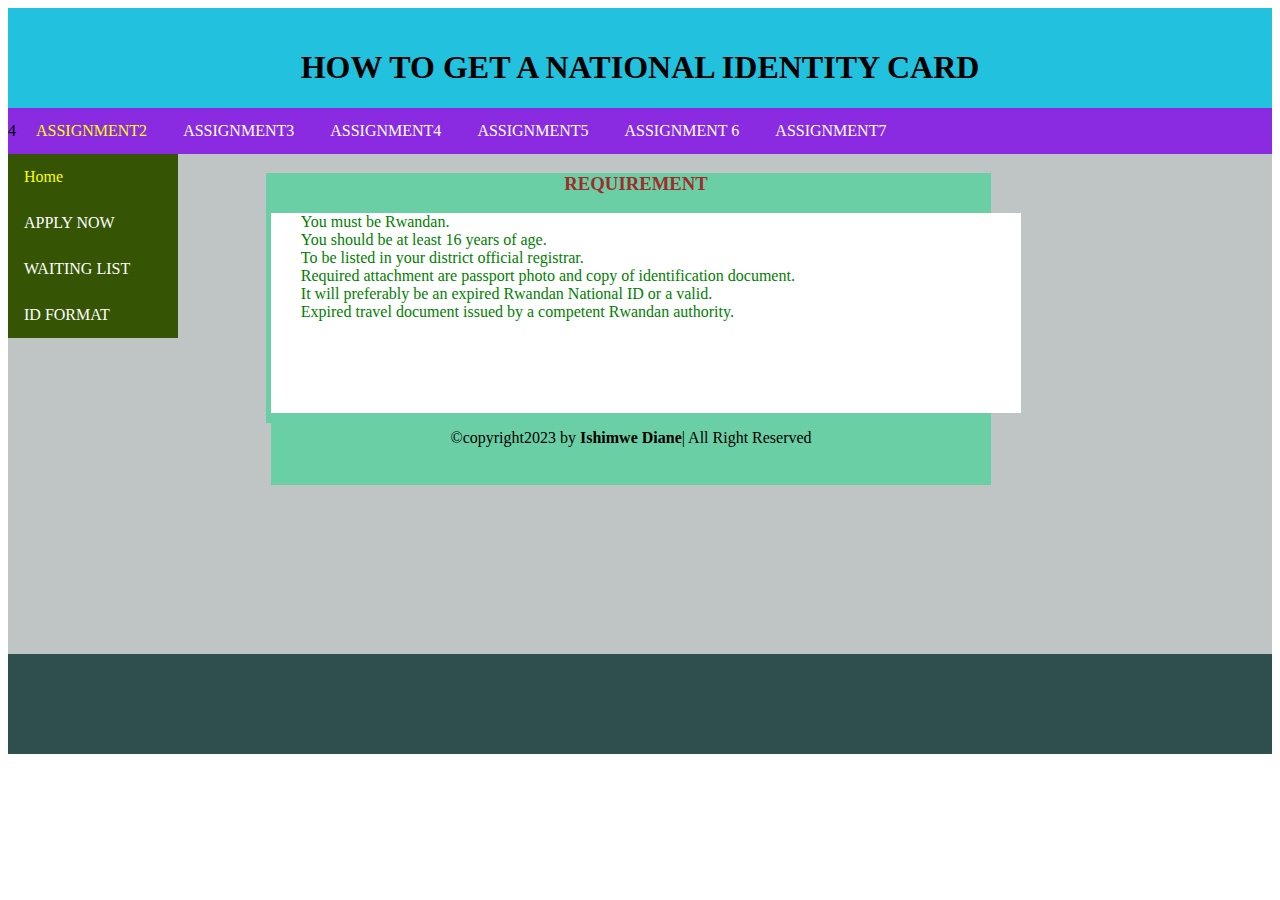
<file: index.html>
<!DOCTYPE html>
<html>
<head>
<title>pageloyout</title>

</head>
<style>
.header{
    box-sizing:border-box;
    background-color: rgb(34, 193, 221);
    width: 100%;
    height: 100px;
    position: static;
    padding: 20px;
    margin: 0px;
    border: 0px;
  }
ul{
    list-style-type: none;
    margin: 0px;
    padding: 0px;
    overflow: hidden;
    background-color: blueviolet;
    
}
ul li{
    display: inline;
}
li a{
    display: inline-block;
    color: white;
    text-align: center;
    padding: 14px 16px;
text-decoration-line: none;
}
li a:hover{
    background-color: bisque;
    color: yellowgreen;
}
#left{
    float: right;
}
.content{
    position: relative;
    background-color: rgb(191, 197, 197);
    height: 500px;
    width: 100%;
}
.vernav{
    height: 100%;
    width: 15%;
}
ol{
    display: inline;
    list-style-type: none;
    margin: 0px;
    padding: 0px;
      
}
ol li{
    display: block;
    background-color: rgb(53, 85, 4); 
    margin-right: 20px;
}
.middle{
    width: 60%;
    height: 100%;
    position: absolute;
    bottom: 0px;
    right: 20%;
}

.middle1{
    height:50%;
    width: 95%;
    margin: 5px;
    background-color: rgb(107, 207, 165);
}

.middle2{
    height: 125%;
    width: 100%;
    position: relative;
    margin: 5px;
    background-color: rgb(107, 207, 165);
}
#h3{
    text-align: center;
    color: brown;
    padding: 0px;
    margin-left: 10px;
}
#didi{
    box-sizing: border-box;
    text-align: justify;
    height: 200px;
    width: 750px;
    margin-right: 0;
    padding-left: 30px;
    text-justify: distribute;
    background-color: white;
    color: green;
}
.middle3{
    height: 30%;
    width: 95%;
    margin: 10px;
    background-color: rgb(107, 207, 165);
    position: relative;
}


.footer{
    height: 100px;
    width: 100%;
    background-color: darkslategray;
}
#h1{
    text-align: center;
}
.active{
    color: yellow;
}
.p1{
    text-align: center;
}
</style>
<body>
<div class="header">
    <h1 id="h1">HOW TO GET A NATIONAL IDENTITY CARD</h1>
</div>
    <ul>
4        <li><a href="assignment 1.html" class="active">ASSIGNMENT2</a></li>
        <li><a href="assignment 2.html">ASSIGNMENT3</a></li>
        <li><a href="Assignment 3.html">ASSIGNMENT4</a></li>
        <li><a href="Assignment 4.html" >ASSIGNMENT5</a></li>
        <li><a href="ASSIGNMENT 5" >ASSIGNMENT 6</a></li>  
        <li><a href="assignment 6.html" >ASSIGNMENT7</a></li>
    </ul>
<div class="content">
    <div class="vernav">
        <ol>
            <li><a hre="C:\Users\PC\Desktop\Tuesday class\practice diane.html" class="active">Home</a></li>
            <li><a href="C:\Users\PC\Desktop\web projects\project diane page2.html">APPLY NOW</a></li>
            <li><a href="C:\Users\PC\Desktop\web projects\project diane page3.html">WAITING LIST</a></li>
            <li><a href="C:\Users\PC\Desktop\web projects\project diane page4.html" >ID FORMAT</a></li>    
        </ol>
    </div>
    <div class="middle">
        <div class="middle1">
            
        <div class="middle2">
            <h3 id="h3">REQUIREMENT</h3>
           <div id="didi">
            You must be Rwandan.<br>
            You should be at least 16 years of age.<br>
            To be listed in your district official registrar.<br>
            Required attachment are passport photo and copy of identification document.<br>
            It will preferably be an expired Rwandan National ID or a valid.<br>
            Expired travel document issued by a competent Rwandan authority.<br>
            </div>
            <div>
                <p class="p1">&copycopyright2023 by <b style="blue">Ishimwe Diane</b>| All Right Reserved</p>
               </div>
                
               
     </div>
           </div>
        
    </div>
</div>
<div class="footer"></div>
</body>
</html>
</file>
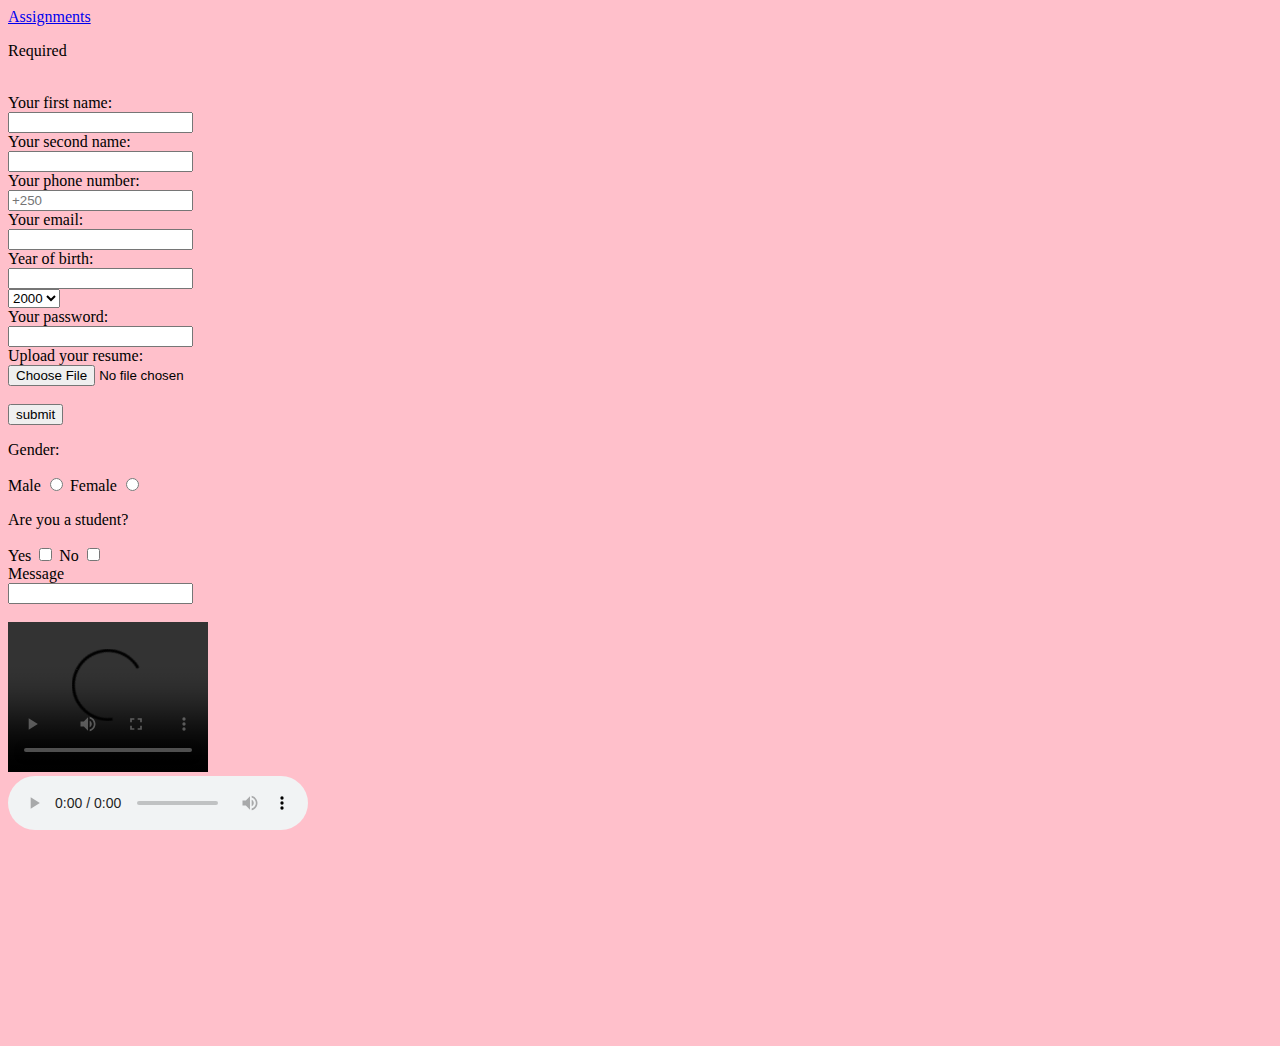
<file: Assignment 3.html>
<!DOCTYPE html>
<html>
<head>
<link rel="icon" href="favicon.ico">
<title>diane</title>
<meta charset="utf-8">
</head>
<body  style="background-color:pink;">
    <a href="index.html">Assignments</a>
<p style="font-color:purple;">Required</p><br>
<form>
<label type="text">Your first name:</label><br>
<input type="text" name="Your first name" value=""><br>
<label type="text"> Your second name:</label><br>
<input type="text" name="Your second name" value=""><br>
<label type="text"> Your phone number:</label><br>
<input type="text" name="Your phone number" placeholder="+250"><br>
<label type="text">Your email:</label><br>
<input type="text" name="Your email" value=""><br>
<label type="text">Year of birth:</label><br>
<input type="text" name="Year of birth"><br>
<select name="Year of birth">
<option>2000</option>
<option>2001</option>
<option>2002</option>
<option>2003</option>
<option>2004</option>
<option>2005</option><br>
</select><br>
<label type="text">Your password:</label><br>
<input type="text" name="Your password" value=""><br>
<label type="file">Upload your resume:</label><br>
<input type="file" name="Upload your resume" value="upload a file"><br>
<label type="button"></label><br>
<input type="button" value="submit"><br> 
<p>Gender:</p>
<label type="radio">Male</label>
<input type="radio" name="male">
<label type="radio">Female</label>
<input type="radio" name="Female"><br>
<p> Are you a student?</p>
<label type="Checkbox">Yes</label>
<input type="checkbox" name="yes">
<label type="checkbox">No</label>
<input type="checkbox" name="no"></br>
<label type="textarea">Message</label><br>
<input type="textarea">
</form><br>
<video width="200" height="150" controls>
<source src="">
</video><br>
<audio controls>
<source src="">
</audio><br>
<iframe width="300" height="200" src="https://www.youtube.com/embed/N7pb_nXwCRk" title="YouTube video player" frameborder="0" allow="accelerometer; autoplay; clipboard-write; encrypted-media; gyroscope; picture-in-picture; web-share" allowfullscreen></iframe>

</body>
</html>
</file>
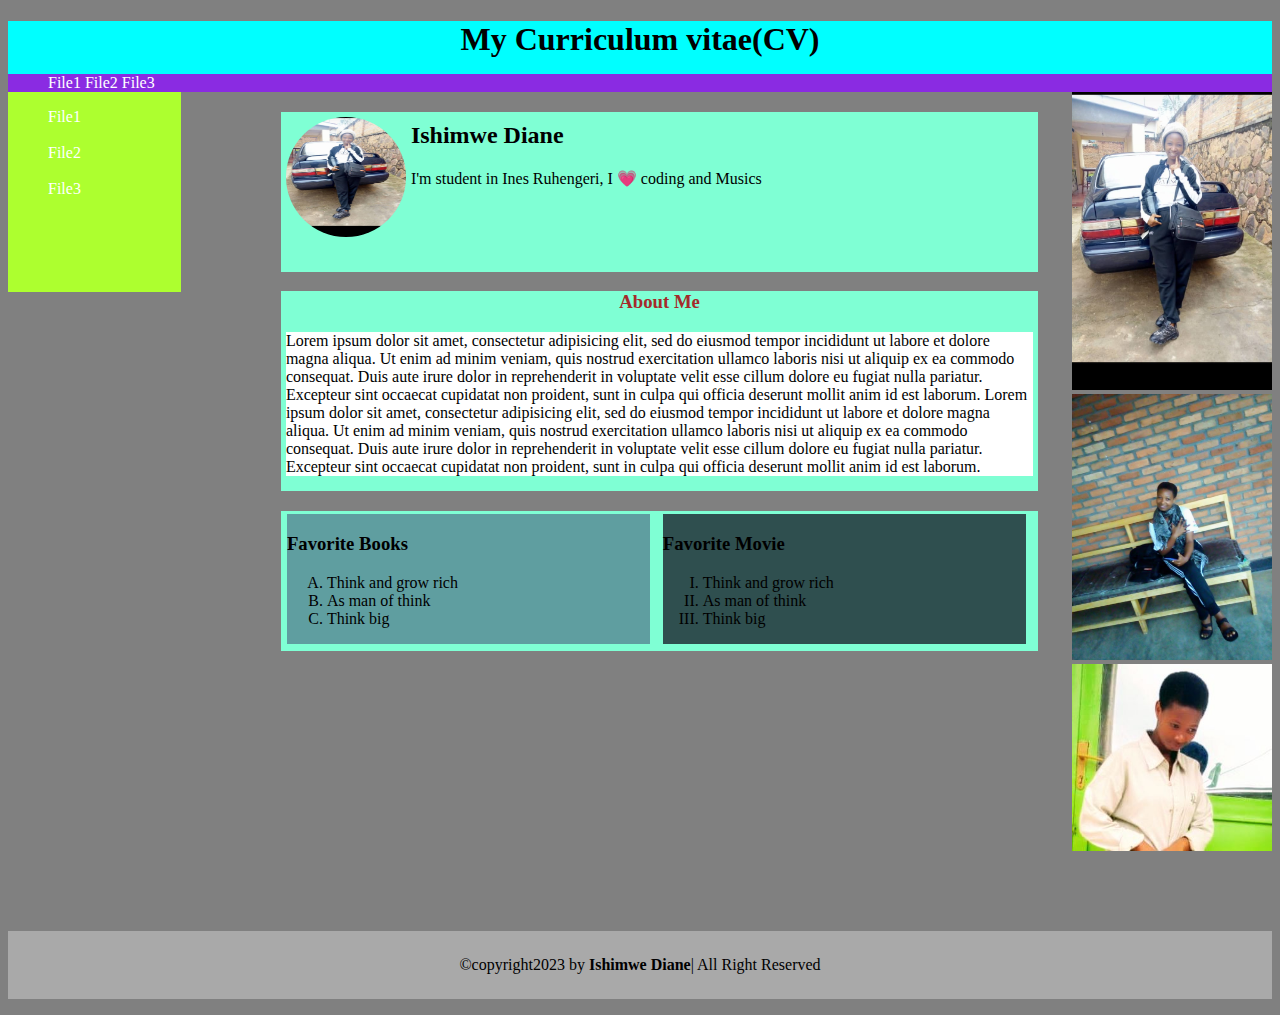
<file: assignment 6.html>
<!DOCTYPE html>
<!DOCTYPE html>
<html>
<head>
	<meta charset="utf-8">
	<meta name="viewport" content="width=device-width, initial-scale=1">
	<title>Assignment7</title>
	 <link rel="stylesheet" href="style.css">
</head>
<body bgcolor="gray">
<div class="div1">
            <h1 id="hed">My Curriculum vitae(CV)</h1>
            <ul class="horizontal">
               <li><a  href="assignement 2 .html" target="_blank">File1</a></li>
                 <li><a href="new 3.html" target="_blank">File2</a></li>
                <li> <a href="practice.html" target="_blank">File3</a></li>
       
            </ul>
        </div>
        
        <div class="main">
            <div class="div2">
                <ul class="vertical">
                  <li><a  href="assignement 2 .html" target="_blank">File1</a></li><br>
                 <li><a href="new 3.html" target="_blank">File2</a></li><br>
                <li> <a href="practice.html" target="_blank">File3</a></li><br>
                </ul>
            </div>

             

            <div class="center">
                <div class="center1">
                    <img src="pic1.jpg" alt="My pic" class="image1">
                    <h2>Ishimwe Diane</h2>
                    <p>I'm student in Ines Ruhengeri, I &#128151 coding and Musics</p>
                </div>
                <div class="center2">
                    <h3 id="about">About Me</h3>
                    <p id="par1">
                    Lorem ipsum dolor sit amet, consectetur adipisicing elit, sed do eiusmod
                    tempor incididunt ut labore et dolore magna aliqua. Ut enim ad minim veniam,
                    quis nostrud exercitation ullamco laboris nisi ut aliquip ex ea commodo
                    consequat. Duis aute irure dolor in reprehenderit in voluptate velit esse
                    cillum dolore eu fugiat nulla pariatur. Excepteur sint occaecat cupidatat non
                    proident, sunt in culpa qui officia deserunt mollit anim id est laborum.
                    Lorem ipsum dolor sit amet, consectetur adipisicing elit, sed do eiusmod
                    tempor incididunt ut labore et dolore magna aliqua. Ut enim ad minim veniam,
                    quis nostrud exercitation ullamco laboris nisi ut aliquip ex ea commodo
                    consequat. Duis aute irure dolor in reprehenderit in voluptate velit esse
                    cillum dolore eu fugiat nulla pariatur. Excepteur sint occaecat cupidatat non
                    proident, sunt in culpa qui officia deserunt mollit anim id est laborum. 
                    </p>
                </div>
                <div class="center3">
                    <div class="center3a">
                        <h3>Favorite Books</h3>
                        <ol type="A">
                            <li>Think and grow rich</li>
                            <li>As man of think</li>
                            <li>Think big</li>
                        </ol>
                    </div>
                    <div class="center3b">
                        <h3>Favorite Movie</h3>
                        <ol type="I">
                            <li>Think and grow rich</li>
                            <li>As man of think</li>
                            <li>Think big</li>
                        </ol>
                    </div>
                </div>
            </div>
            <div class="right">
                <div>
                    <img src="pic1.jpg" alt="pic" class="image2">
                </div>
                <div>
                    <img src="pic2.jpg" alt="my" class="image2">
                </div>
                <div>
                    <img src="pic3.jpg" alt="pic" class="image2">
                </div>
            </div>
            
        </div>
        <div>
             <p class="p1">&copycopyright2023 by <b style="blue">Ishimwe Diane</b>| All Right Reserved</p>
            </div>
</body>
</html>
</file>
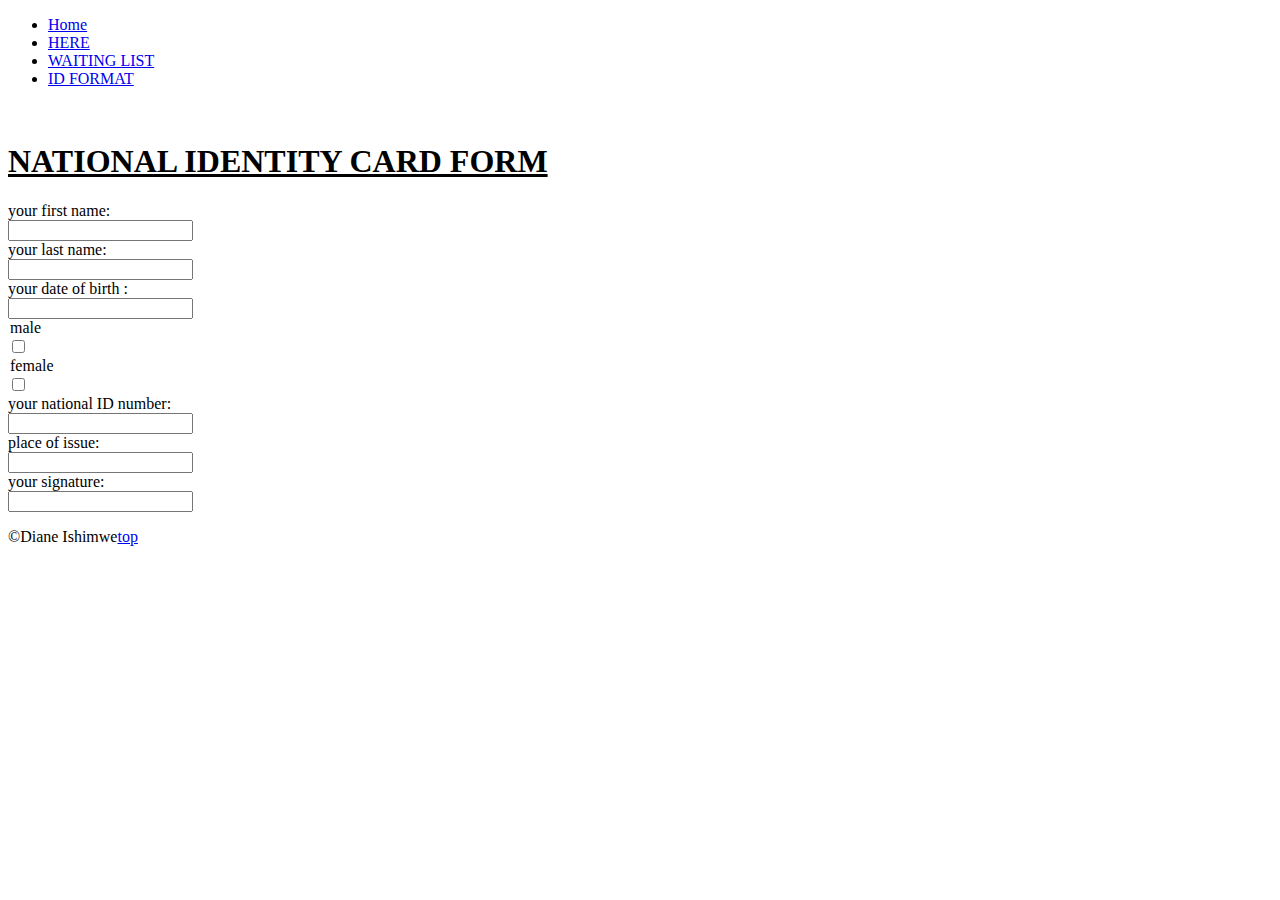
<file: project diane page2.html>
<!DOCTYPE html>
<html>
<head>
    <link rel="stylesheet" href="C:\Users\PC\Desktop\web projects\diane project.css">
<title>second page project</title> 
<meta charset="utf-8" >  
</head>

<body>

    <div class="container" >
        <div class="navigation">
            <ul class="ul1">
                <li><a href="index.html" >Home</a></li>
                <li><a href="project diane page2.html" class="active">HERE</a></li>
                <li><a href="project diane page3.html">WAITING LIST</a></li>
                <li><a href="project diane page4.html">ID FORMAT</a></li>
            </ul>
        </div><br>

        <h1><u>NATIONAL IDENTITY CARD FORM</u></h1>
        <label>your  first name:</label> </br>
        <input type="your first name is:" ,value=""></br>
        <label>your last name:</label> </br>
        <input type="your last name is:" ,value=""></br>
        <label>your date of birth :</label> </br>
        <input type="your date of birth is:" ,value=""></br>
        <legend> male</legend>
        <input type="checkbox">
        <legend> female</legend>
        <input type="checkbox"></br>
        <label>your national ID number:</label></br>
        <input type="your national ID number is:",value=""></br>
        <label>place of issue:</label></br>
        <input type="place of issue:",value=""></br>
        <label>your signature:</label></br>
        <input type="signature is:",value=""></br>
        <div class="footer">
            <p>&copy;Diane Ishimwe<a class="top" href="C:\Users\PC\Desktop\web projects\project diane.html">top</a></p>
            
        </div>
















   
</body>

</html>
</file>
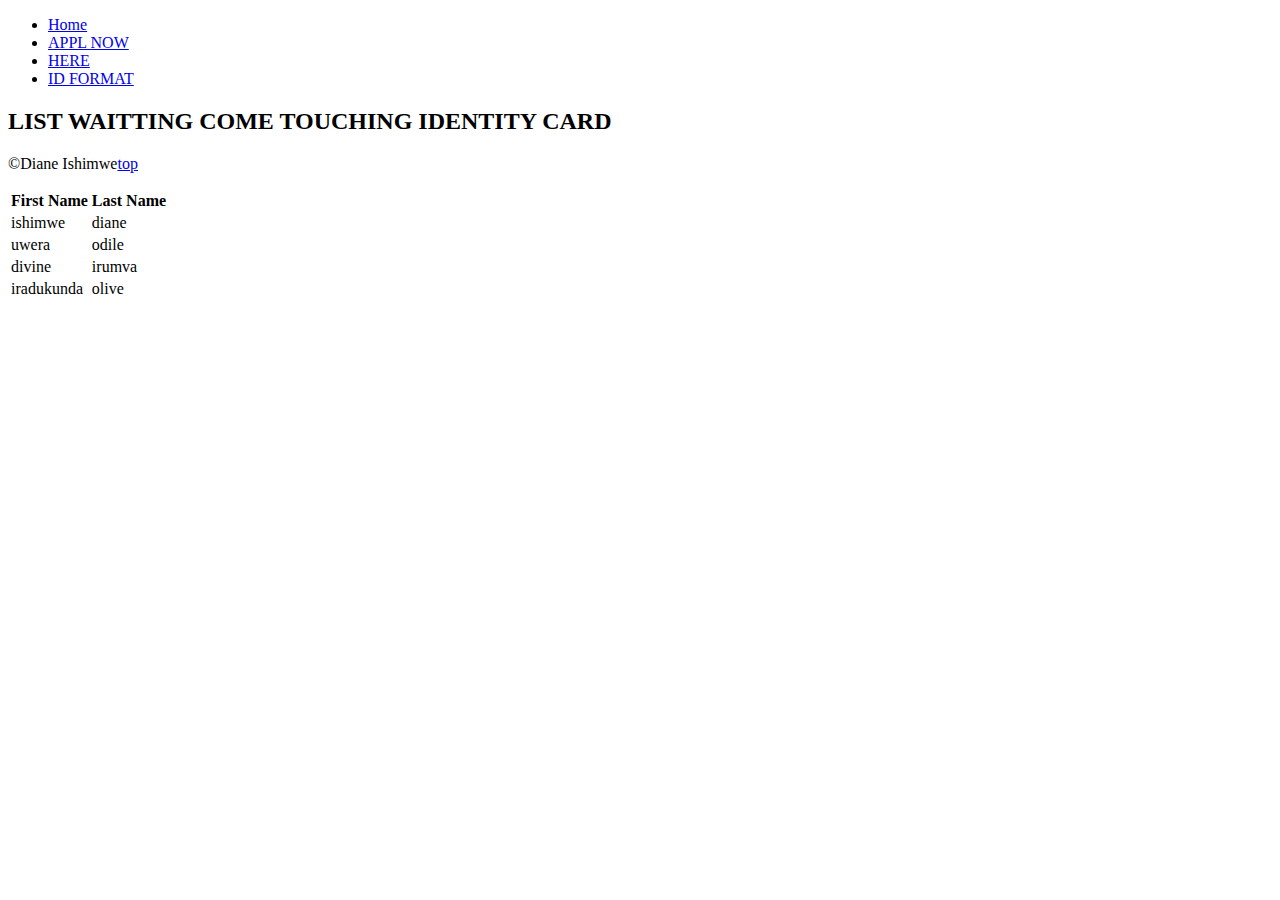
<file: project diane page3.html>
<!DOCTYPE html>
<html>
    <head>
        <link rel="stylesheet" href="C:\Users\PC\Desktop\web projects\diane project.css">
        <title>first page project</title>
        <meta charset="UTF-8"> 
</head> 
<body>
        <div class="navigation">
            <ul class="ul1">
                <li><a href="index.html">Home</a></li>
                <li><a href="project diane page2.html">APPL NOW</a></li>
                <li><a href="project diane page3.html" class="active">HERE</a></li>
                <li><a href="project diane page4.html">ID FORMAT</a></li>
            </ul>
        </div>
        <div class="container" >
        <div class="head2"><h2 class="h2">LIST WAITTING COME TOUCHING IDENTITY CARD</h2></div>
        
            <table>
        <tr>
            <th>First Name</th>
            <th>Last Name</th>
        </tr>
        <tr>
            <td>ishimwe</td>
            <td>diane</td>

        </tr>
        <tr>
            <td>uwera</td>
            <td>odile</td>

        </tr>
        <tr>
            <td>divine </td>
            <td>irumva</td>


        </tr>
        <tr>
            <td>iradukunda</td>
            <td>olive</td>

        </tr>
            


        <div class="footer">
            <p>&copy;Diane Ishimwe<a class="top" href="C:\Users\PC\Desktop\web projects\project diane.html">top</a></p>
            
        </div>






  
</body>
</html>
</file>
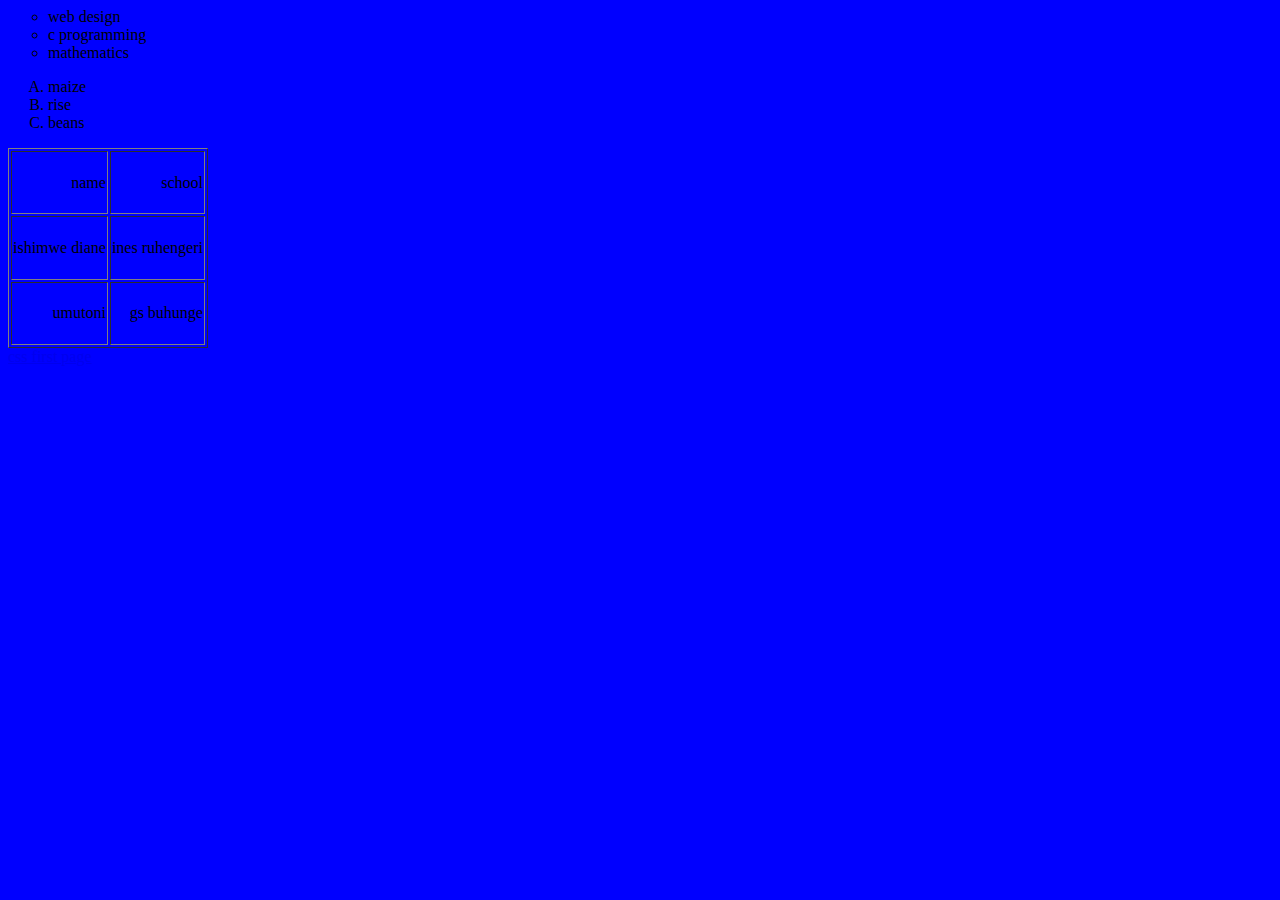
<file: ASSIGNMENT 5/assigment 5, page 2.html>
<DOCTYPE html>
<html>
<head>
<title>second page</title>
<style>

body{
background-color:blue;
}
ul{
list-style-type:circle;
}
ol{
list-style-type:upper-alpha;}
table {
border:solid width:400px; height:200px}
td{
text-align:right;}
tr:hover{
color:yellow;}

</style>
</head>
<body>

<ul>
<li>web design</li>
<li> c programming</li>
<li>mathematics</li>
</ul>
<ol>
<li>maize</li>
<li>rise</li>
<li>beans</li>
</ol>
<table border="1">
<tr>
<td>name</td>
<td>school</td>
</tr>
<tr>

<td>ishimwe diane</td>
<td>ines ruhengeri</td>
</tr>
<tr>

<td>umutoni</td>
<td>gs buhunge</td>
</tr>
</table>
<a href="/C:/Users/PC/Desktop/final project/ASSIGNMENT 5/assignment 5,page 1.html">css first page</a>
</body>
</html>
</file>
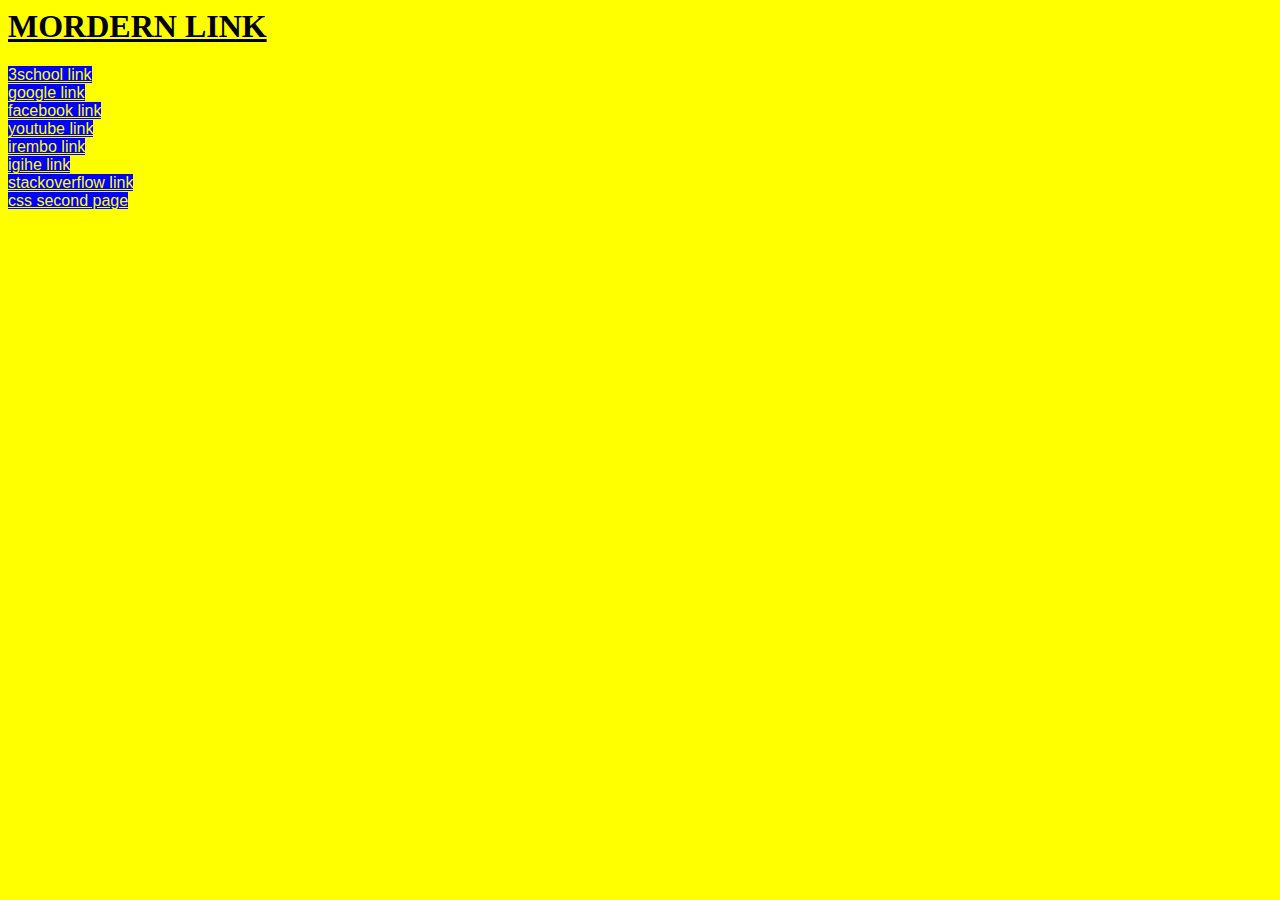
<file: ASSIGNMENT 5/assignment 5,page 1.html>
<DOCTYPE html>
<html>
<head>
<title>first page website</title>
<style>
body{
background-color:yellow;
}
a{
color:pink;
}
a{background-color:blue;
}
a{
font-family:helvetica;}
a{
text-decoration:underline;
}
a:link{color:yellow;
}
a:hover{
color:red;}
a:active{
color:white;}
</style>
</head>
<body>
<h1><u>MORDERN LINK</h1></u>
<a href=<www'school.com>3school link</a><br>
<a href=<www.google.com>google link</a><br>
<a href=<facebook.com>facebook link</a><br>
<a href=<youtube.com>youtube link</a><br>
<a href=<irembo.gov.com>irembo link</a><br>
<a href=<igihe.com> igihe link</a><br>
<a href=<www'stackoverflow>stackoverflow link</a><br>
<a href="C:/Users/PC/Desktop/final project/ASSIGNMENT 5/assigment 5, page 2.htm"> css second  page</a><br>
    


</body>
</html>
</file>
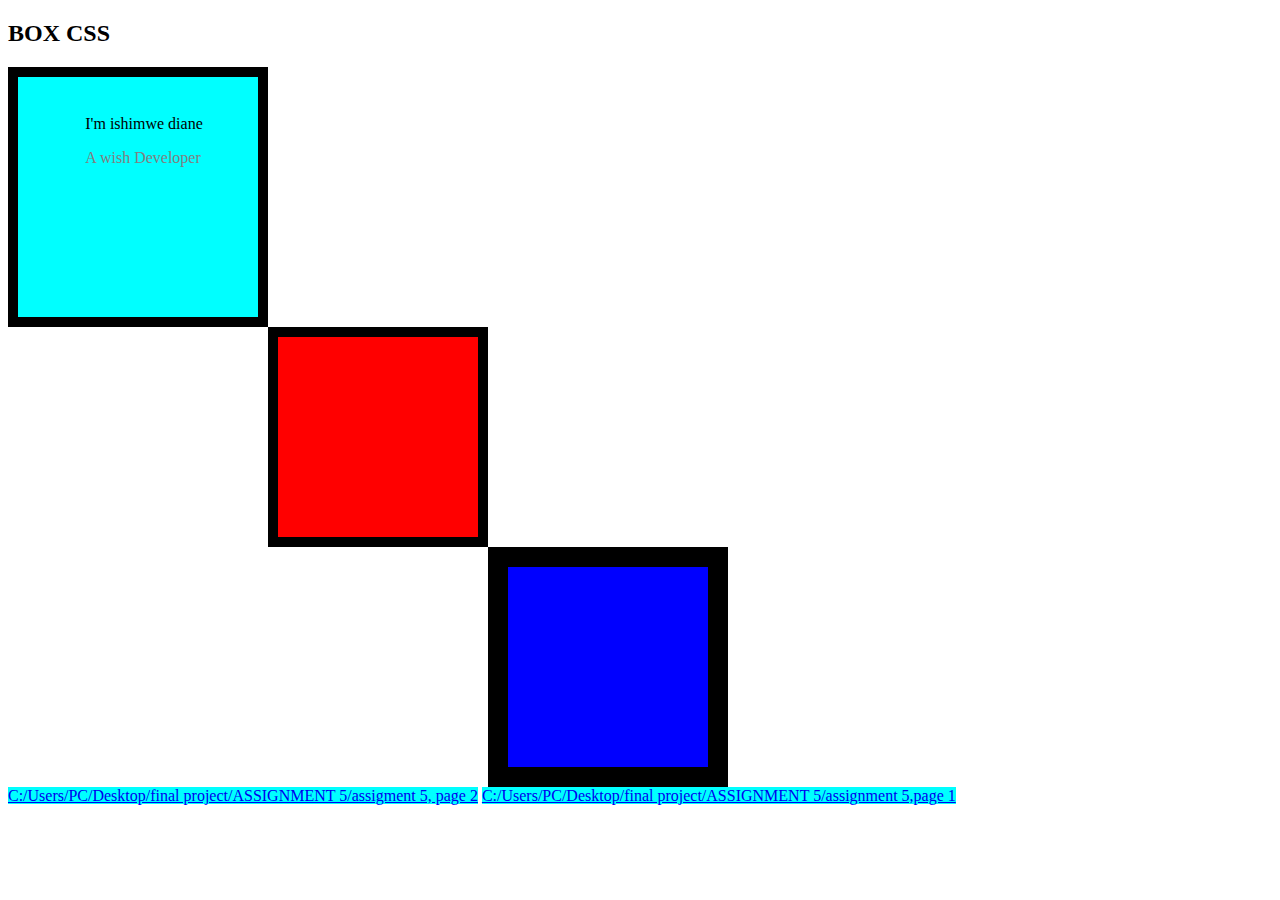
<file: ASSIGNMENT 5/assignment 5.html>
<!Doctype html>
<!DOCTYPE html>
<html>
<head>
	<meta charset="utf-8">
	<meta name="viewport" content="width=device-width, initial-scale=1">
	<title></title>
<style>
#box1 {
  height: 200px;
  width: 200px;
  background-color: cyan;
  border: 10px;
  padding: 20px;
  border-style: solid;
}
#box2 {
  height: 200px;
  width: 200px;
  border: 10px;
  border-style: solid;
  background-color: red;
  margin-left: 260px;
   
}
#box3 {
  height: 200px;
  width: 200px;
  border: 20px;
  border-style: solid;
  background-color: blue;
  margin-left: 480px;
  
}
#p{
	text-indent: 10px;
	color: grey;
}
a:link{
			background-color: cyan;
		}
		a:visited{
			background-color:red ;
		}


		a:hover{
			background-color: green;
		}	
		a:active{
			color: yellow;
		}
</style>
</head>
<body>

<h2>BOX CSS</h2>
	<div id="box1"><center> <br>&nbsp;&nbsp;&nbsp;I'm ishimwe diane<br><p id="p"> A wish Developer</p></center></div>
	<div id="box2" ></div>
	<div id="box3"></div>
	<a href="C:/Users/PC/Desktop/final project/ASSIGNMENT 5/assigment 5, page 2.html">C:/Users/PC/Desktop/final project/ASSIGNMENT 5/assigment 5, page 2</a>
    <a href="C:/Users/PC/Desktop/final project/ASSIGNMENT 5/assignment 5,page 1.html"> C:/Users/PC/Desktop/final project/ASSIGNMENT 5/assignment 5,page 1</a>
</body>
</html>
</file>
<file: style.css>
.div1{
    background-color: aqua;
}
#hed{
    text-align: center;
    margin-bottom: 0px;
}
.horizontal{
    background-color: blueviolet;
    margin-bottom: 0px;
}
.horizontal li{
    list-style-type: none;
    display: inline;
}
li a{
    text-decoration: none;
    color: white;
}
.share{
    float: right;
}
li a:hover{
    background-color: darkred;
}
.active{
    background-color: burlywood;
}
li a:active{
    background-color: brown;
}
.vertical{
    list-style-type: none;
    width: 40%;
}
.vertical li a{
padding-top: 6px;
}
.div2{
    background-color: greenyellow;
    width: 400px;
    height: 200px;
    padding-right: 100px;
    margin-top: 0px;
}
.main{
    display: flex;
    padding-bottom: 60px;

}
.center1{
    background-color: aquamarine;
    height: 160px;
    width: 85%;
    margin-left: 100px;
}
.image1{
    border-radius: 100%;
    float: left;
    padding:5px;
	width:120px;
	height:120px;
}
h2{
    padding-top: 10px;
}
.center2{
    background-color: aquamarine;
    width: 85%;
    height: 200px;
    margin-left: 100px;
    margin-bottom: 20px;
}
#about{
    color: brown;
    text-align: center;
}
#par1{
    background-color: white;
    margin: 5px;
}
.center3{
    background-color: aquamarine;
    width: 85%;
    position: relative;
    height: 140px;
    margin-top: 5px;
    margin-left: 100px;
}
.center3a{
    background-color: cadetblue;
    width: 48%;
    position: absolute;
    left: 6px;
    top: 3px;
}
.center3b{
    background-color: darkslategray;
    width: 48%;
    position: absolute;
    right: 12px;
    top: 3px;
}
.image2{
    width: 200px;
}
.p1{
text-align: center;
background-color: darkgray;
padding: 25px;
}
</file>
